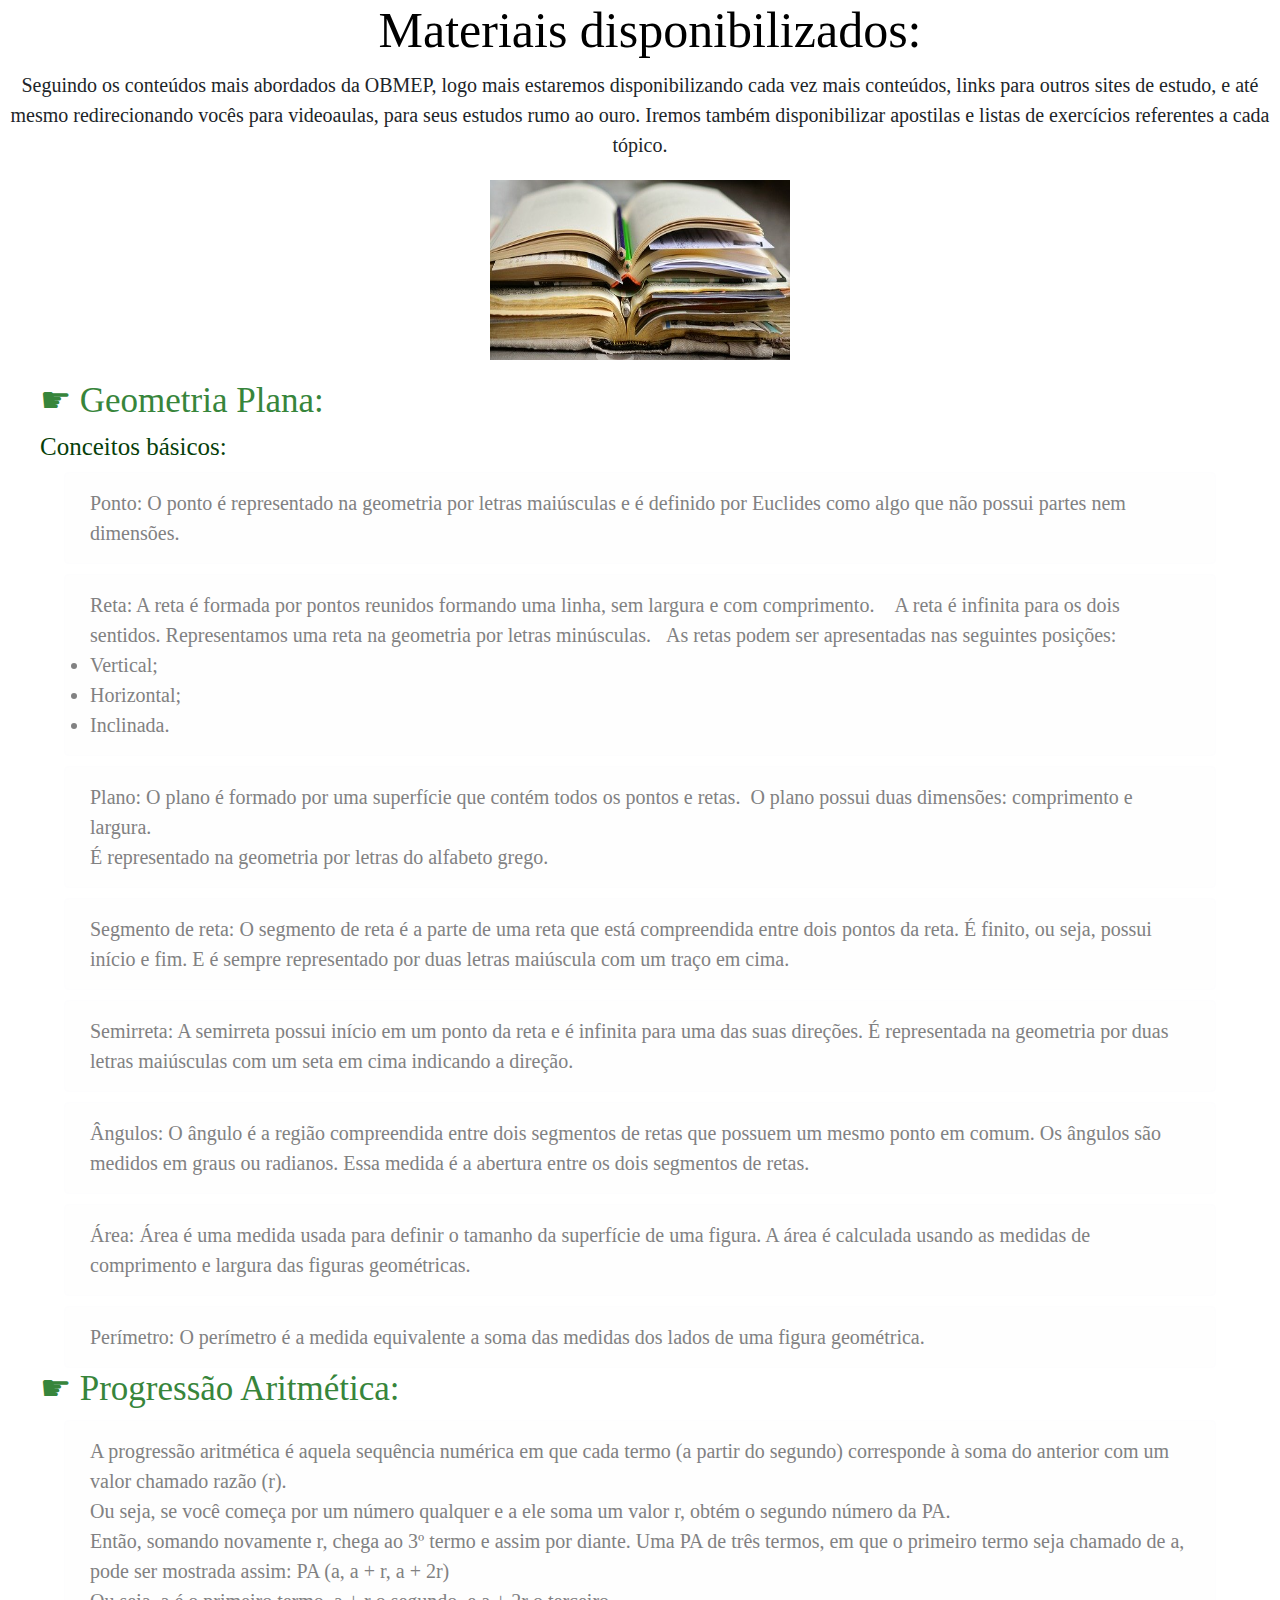
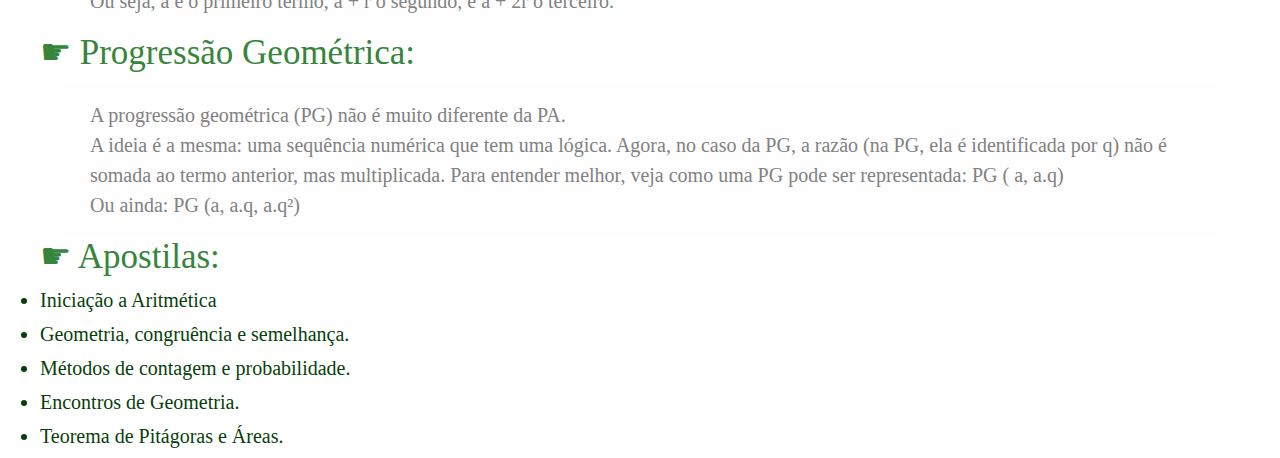
<file: projeto-obmath-iano/projeto/contents.html>
<!DOCTYPE html>
<html lang="en">
<head>
    <meta charset="UTF-8">
    <meta name="viewport" content="width=device-width, initial-scale=1.0">
    <title>Materiais - OBMATH-IANO</title>
    <link rel="stylesheet" href="https://stackpath.bootstrapcdn.com/bootstrap/4.4.1/css/bootstrap.min.css" integrity="sha384-Vkoo8x4CGsO3+Hhxv8T/Q5PaXtkKtu6ug5TOeNV6gBiFeWPGFN9MuhOf23Q9Ifjh" crossorigin="anonymous">
    <link rel="stylesheet" href="assets/css/contents.css">
</head>
<body>
    <script src="https://code.jquery.com/jquery-3.4.1.slim.min.js" integrity="sha384-J6qa4849blE2+poT4WnyKhv5vZF5SrPo0iEjwBvKU7imGFAV0wwj1yYfoRSJoZ+n" crossorigin="anonymous"></script>
    <script src="https://cdn.jsdelivr.net/npm/popper.js@1.16.0/dist/umd/popper.min.js" integrity="sha384-Q6E9RHvbIyZFJoft+2mJbHaEWldlvI9IOYy5n3zV9zzTtmI3UksdQRVvoxMfooAo" crossorigin="anonymous"></script>
    <script src="https://stackpath.bootstrapcdn.com/bootstrap/4.4.1/js/bootstrap.min.js" integrity="sha384-wfSDF2E50Y2D1uUdj0O3uMBJnjuUD4Ih7YwaYd1iqfktj0Uod8GCExl3Og8ifwB6" crossorigin="anonymous"></script>

    <h1>Materiais disponibilizados:</h1>
    <p>Seguindo os conteúdos mais abordados da OBMEP, logo mais estaremos disponibilizando
        cada vez mais conteúdos, links para outros sites de estudo, e até mesmo redirecionando vocês para videoaulas, para seus estudos rumo ao ouro. Iremos também disponibilizar 
        apostilas e listas de exercícios referentes a cada tópico.
    </p>
    <p><img src="assets/img/material.jpg" alt="materiais" width="300px" height="180px"/></p>
    <div id="content">
           <!--Conteúdo 1-->
        <h2>&#9755; Geometria Plana:</h2>
        <h3>Conceitos básicos:</h3>
        <div class="alert alert-light" role="alert">
            Ponto: O ponto é representado na geometria por letras maiúsculas e é definido por Euclides como algo que não possui partes nem dimensões.
        </div>
        <div class="alert alert-light" role="alert">
            Reta: A reta é formada por pontos reunidos formando uma linha, sem largura e com comprimento.&emsp;A reta é infinita para os dois sentidos. Representamos uma reta na geometria por letras minúsculas.
            &ensp;As retas podem ser apresentadas nas seguintes posições:
            <li>Vertical;</li>
            <li>Horizontal;</li>
            <li>Inclinada.</li>
        </div>
        <div class="alert alert-light" role="alert">
            Plano: O plano é formado por uma superfície que contém todos os pontos e retas.&ensp;O plano possui duas dimensões: comprimento e largura. </br>É representado na geometria por letras do alfabeto grego.
        </div>
        <div class="alert alert-light" role="alert">
            Segmento de reta: O segmento de reta é a parte de uma reta que está compreendida entre dois pontos da reta. É finito, ou seja, possui início e fim.
            E é sempre representado por duas letras maiúscula com um traço em cima.
        </div>
        <div class="alert alert-light" role="alert">
            Semirreta: A semirreta possui início em um ponto da reta e é infinita para uma das suas direções. 
            É representada na geometria por duas letras maiúsculas com um seta em cima indicando a direção.
        </div>
        <div class="alert alert-light" role="alert">
            Ângulos: O ângulo é a região compreendida entre dois segmentos de retas que possuem um mesmo ponto em comum. Os ângulos são medidos em graus ou radianos.
            Essa medida é a abertura entre os dois segmentos de retas.
        </div>
        <div class="alert alert-light" role="alert">
            Área: Área é uma medida usada para definir o tamanho da superfície de uma figura. 
            A área é calculada usando as medidas de comprimento e largura das figuras geométricas.
        </div>
        <div class="alert alert-light" role="alert">
            Perímetro: O perímetro é a medida equivalente a soma das medidas dos lados de uma figura geométrica.
        </div>
    </div>
    <!--Conteúdo 2-->
    <div>
        <h2>&#9755; Progressão Aritmética:</h2>
        <div class="alert alert-light" role="alert">
            A progressão aritmética é aquela sequência numérica em que cada termo (a partir do segundo) corresponde à soma do anterior com um valor chamado razão (r).
        </br> Ou seja, se você começa por um número qualquer e a ele soma um valor r, obtém o segundo número da PA.
        </br>Então, somando novamente r, chega ao 3º termo e assim por diante. Uma PA de três termos, em que o primeiro termo seja chamado de a, pode ser mostrada assim:
            PA (a, a + r, a + 2r)
        </br>Ou seja, a é o primeiro termo, a + r o segundo, e a + 2r o terceiro.</br>
        </div>
        <h2>&#9755; Progressão Geométrica:</h2>
        <div class="alert alert-light" role="alert">
            A progressão geométrica (PG) não é muito diferente da PA. </br>
            A ideia é a mesma: uma sequência numérica que tem uma lógica. Agora, no caso da PG, a razão (na PG, ela é identificada por q) não é somada ao termo anterior, mas multiplicada. Para entender melhor, veja como uma PG pode ser representada:
            PG ( a, a.q)</br>
            Ou ainda: PG (a, a.q, a.q²)
        </div>
        <!--Apostilas p/ download-->
        <h2>&#9755; Apostilas:</h2>
        <a href="assets/img/Apostila1-Iniciacao-a-Aritmética.pdf"><h3> <li>Iniciação a Aritmética</h3></a></li>
        <a href="assets/img/apostila 5 geometria congruência e semelh.pdf"><h3> <li>Geometria, congruência e semelhança.</h3></a></li>
        <a href="assets/img/Apostila2-Metodos-de-Contagem-e-Probabilidade.pdf"><h3> <li>Métodos de contagem e probabilidade.</h3></a></li>
        <a href="assets/img/Encontros-de-Geometria.pdf"><h3> <li>Encontros de Geometria.</h3></a></li>
        <a href="assets/img/Apostila3-Teorema-de-Pitagoras-e-Areas.pdf"><h3> <li>Teorema de Pitágoras e Áreas.</h3></a></li>

    </div>
</body>
</html>
</file>
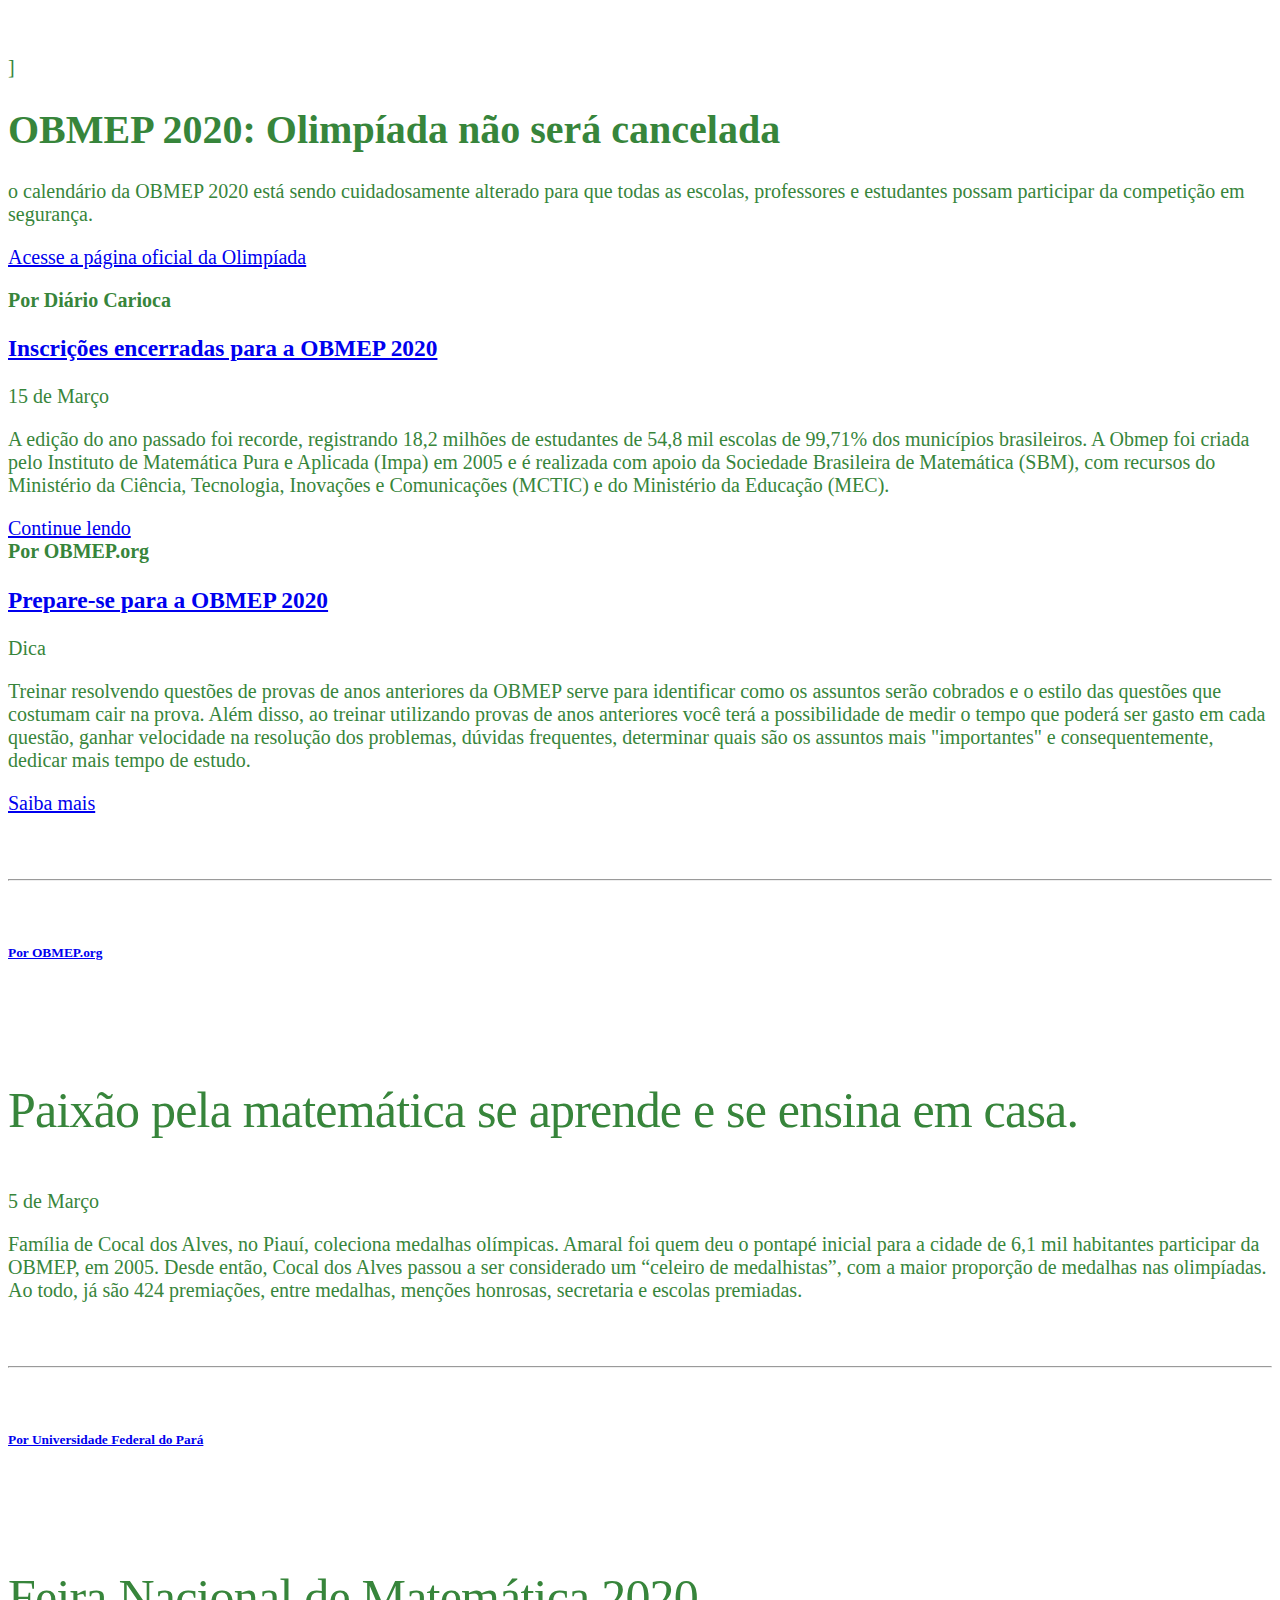
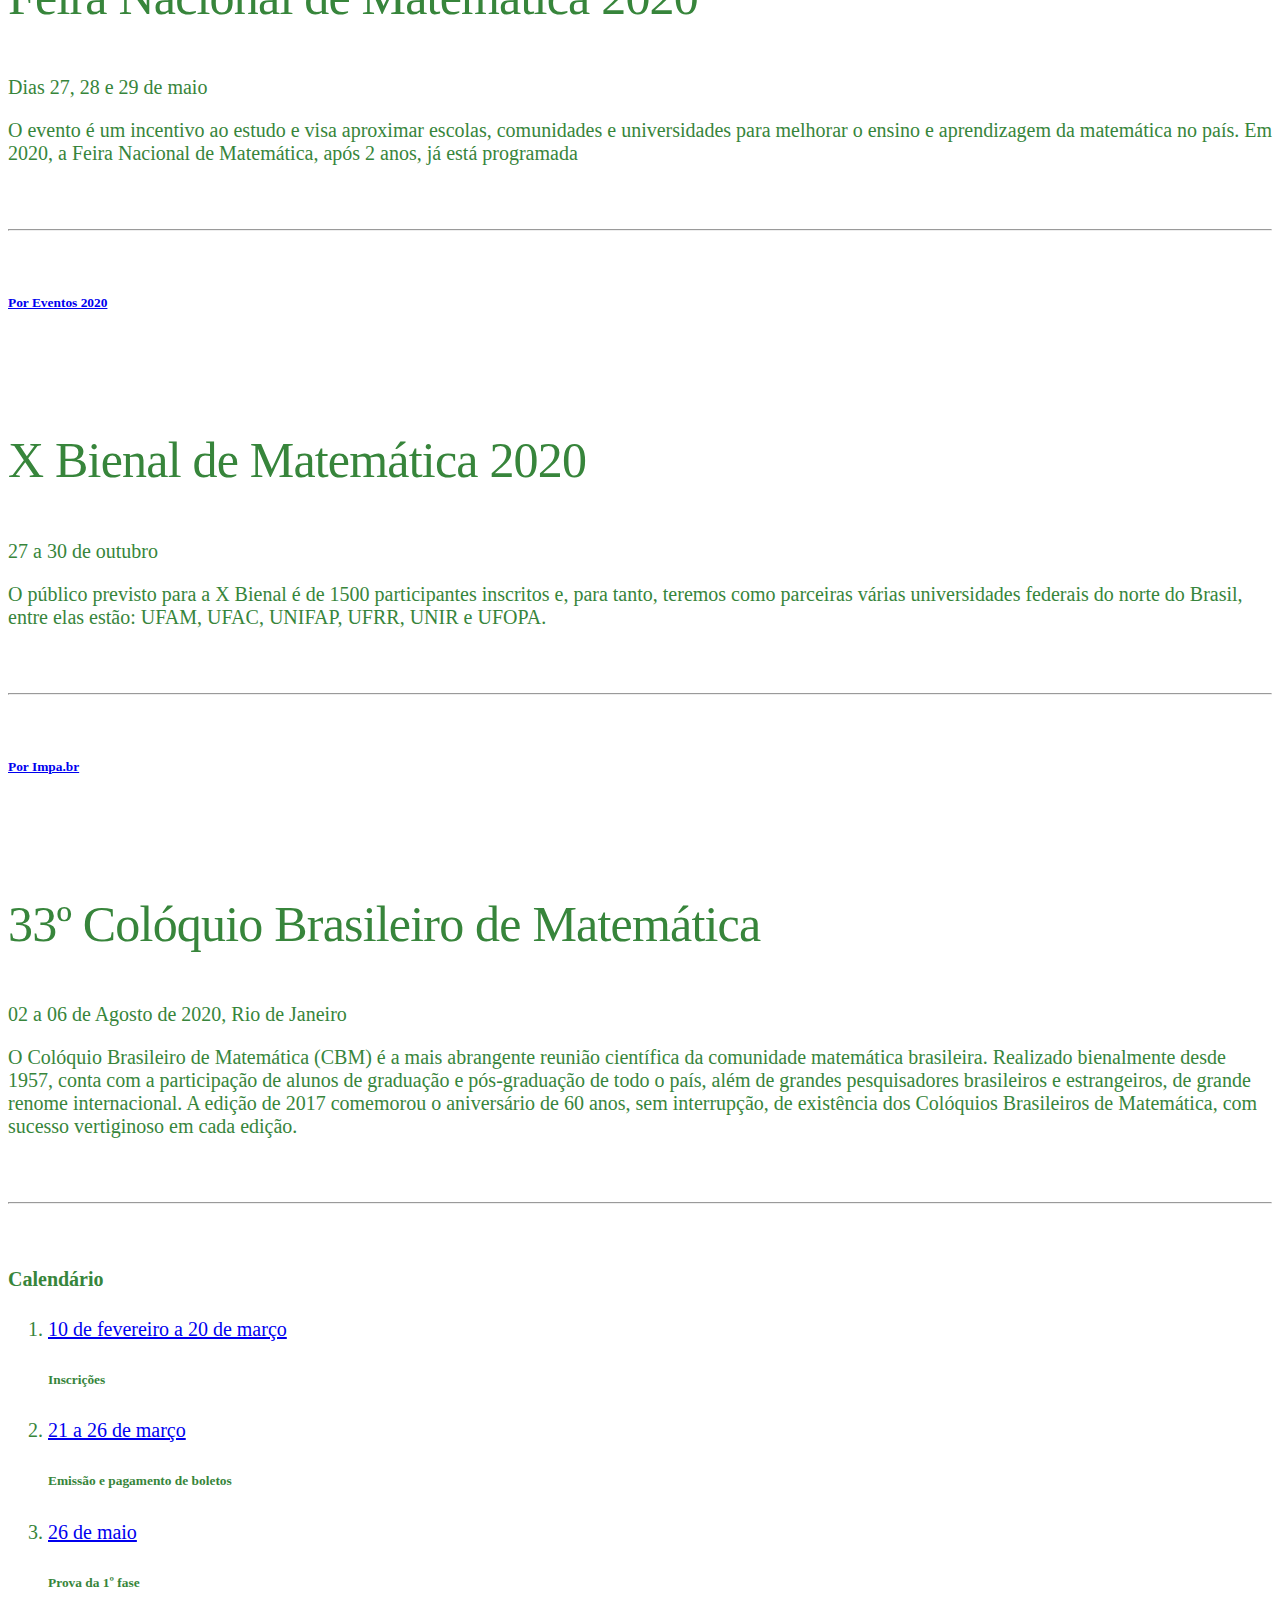
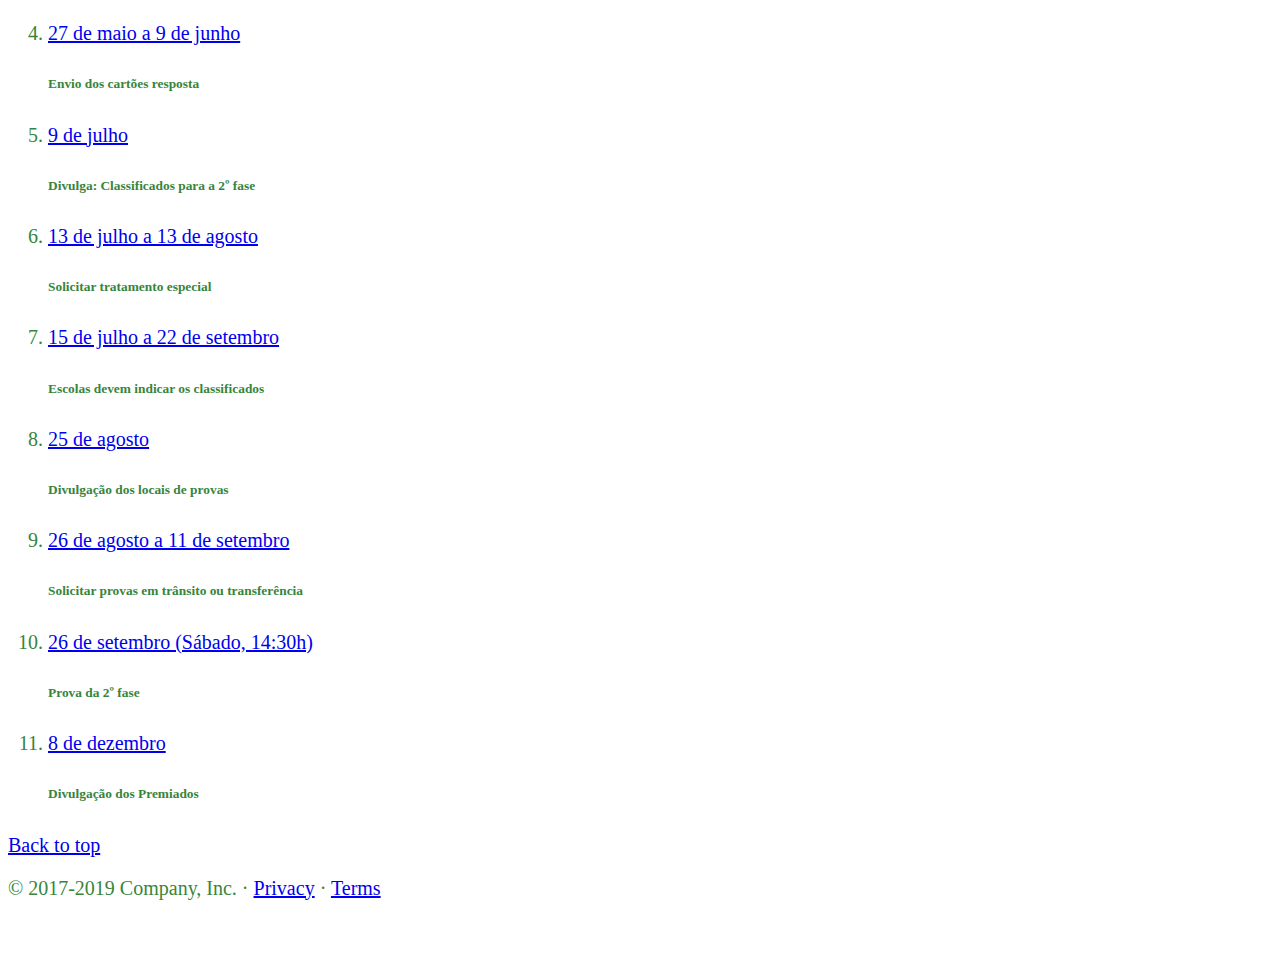
<file: projeto-obmath-iano/projeto/news.html>
<html lang="en">
  <head>
    <meta charset="utf-8">
    <meta name="viewport" content="width=device-width, initial-scale=1, shrink-to-fit=no">
    <meta name="description" content="Apresentar notícias sobre a OBMEP">
    <meta name="author" content="Rafaela Ahlert e Anderson Dourado">
    <link rel="stylesheet" href="assets/css/style.css">

    <link rel="stylesheet" href="https://stackpath.bootstrapcdn.com/bootstrap/4.1.3/css/bootstrap.min.css" 
    integrity="sha384-MCw98/SFnGE8fJT3GXwEOngsV7Zt27NXFoaoApmYm81iuXoPkFOJwJ8ERdknLPMO" crossorigin="anonymous">
    ]
    <script src="https://stackpath.bootstrapcdn.com/bootstrap/4.1.3/js/bootstrap.min.js"     
    integrity="sha384-ChfqqxuZUCnJSK3+MXmPNIyE6ZbWh2IMqE241rYiqJxyMiZ6OW/JmZQ5stwEULTy" crossorigin="anonymous"></script>

    <title>Notícias sobre a OBMEP</title>

  </head>

  <body>

   <div class="container">

      <div class="jumbotron p-3 p-md-5 text-white rounded bg-dark">
        <div class="col-md-6 px-0">
          <h1 class="center">OBMEP 2020: Olimpíada não será cancelada</h1>

          <p class="lead my-3">o calendário da OBMEP 2020 está sendo cuidadosamente alterado para que todas
             as escolas, professores e estudantes possam participar da competição em segurança.</p>
          <p class="link do site"><a href="http://www.obmep.org.br/noticias.DO?id=697" class="text-white font-weight-bold">Acesse a página oficial da Olimpíada</a></p>
        </div>
      </div>

      <div class="row mb-2">
        <div class="col-md-6">
          <div class="card flex-md-row mb-4 shadow-sm h-md-250">
            <div class="card-body d-flex flex-column align-items-start">
              <strong class="Citação">Por Diário Carioca</strong>
              <h3 class="mb-0">

                <a class="text-dark" href="https://www.odiariocarioca.com/ultimas-noticias-educacao/terminam-na-sexta-feira-inscricoes-para-olimpiada-de-matematica/9701226/2020/03/.html"
                >Inscrições encerradas para a OBMEP 2020</a>
              </h3>
              <div class="mb-1 text-muted">15 de Março</div>
              <p class="card-text mb-auto">A edição do ano passado foi recorde, registrando 18,2 milhões de estudantes de 54,8 mil escolas de 99,71% dos municípios brasileiros. 
                A Obmep foi criada pelo Instituto de Matemática Pura e Aplicada (Impa) em 2005 e é realizada com apoio da Sociedade Brasileira de Matemática (SBM), com recursos
               do Ministério da Ciência, Tecnologia, Inovações e Comunicações (MCTIC) e do Ministério da Educação (MEC).</p>
              <a href="https://www.odiariocarioca.com/ultimas-noticias-educacao/terminam-na-sexta-feira-inscricoes-para-olimpiada-de-matematica/9701226/2020/03/.html">Continue lendo</a>
            </div>
          </div>
        </div>

        <div class="col-md-6">
          <div class="card flex-md-row mb-4 shadow-sm h-md-250">
            <div class="card-body d-flex flex-column align-items-start">
              <strong class="Referencia">Por OBMEP.org</strong>
              <h3 class="mb-0">
                <a class="text-dark" href="http://www.obmep.org.br/noticias.DO?id=698">Prepare-se para a OBMEP 2020</a>
              </h3>
              <div class="mb-1 text-muted"> Dica</div>
              <p class="card-text mb-auto">Treinar resolvendo questões de provas de anos anteriores da OBMEP serve para identificar como os assuntos serão cobrados e o estilo das questões
                 que costumam cair na prova. Além disso, ao treinar utilizando provas de anos anteriores você terá a possibilidade de medir o tempo que poderá ser gasto em cada questão,
                  ganhar velocidade na resolução dos problemas, dúvidas frequentes, determinar quais são os assuntos mais "importantes" e consequentemente, dedicar mais tempo de estudo.</p>
              <a href="http://www.obmep.org.br/noticias.DO?id=698">Saiba mais</a>
            </div>
          </div>
        </div>
      </div>
    </div>

      <main role="main" class="container">
      <div class="row">
        <div class="col-md-8 blog-main">
          <h3 class="pb-3 mb-4 font-italic border-bottom"> </h3>

    <hr class="featurette-divider">
      
    <div class="row featurette">
      <div class="col-md-7">
        <span class="text-muted"><a href="http://www.obmep.org.br/listarHistoriasInspiradoras.DO"><h6>Por OBMEP.org</h6></a></span>
        <h2 class="featurette-heading">Paixão pela matemática se aprende e se ensina em casa.</h2>
       
        <div class="mb-1 text-muted">5 de Março</div>

        <p class="lead">Família de Cocal dos Alves, no Piauí, coleciona medalhas olímpicas. Amaral foi quem deu o pontapé inicial para a cidade de 6,1 mil habitantes participar da OBMEP, em 2005.
           Desde então, Cocal dos Alves passou a ser considerado um “celeiro de medalhistas”, com a maior proporção de medalhas nas olimpíadas.
           Ao todo, já são 424 premiações, entre medalhas, menções honrosas, secretaria e escolas premiadas. </p>
      </div>
      <div class="col-md-5"></div>
    </div>

      <hr class="featurette-divider">

    <div class="row featurette">
      <div class="col-md-7 order-md-2">
        <span class="text-muted"><a href=http://www.matematica.icen.ufpa.br/noiicias-e-eventos/103-x-bienal-de-matematica-2020><h6>Por Universidade Federal do Pará</h6></a></span>
        <h2 class="featurette-heading">Feira Nacional de Matemática 2020</h2>
        <div class="mb-1 text-muted">Dias 27, 28 e 29 de maio</div>
          <p class="lead">O evento é um incentivo ao estudo e visa aproximar escolas, comunidades e universidades para melhorar o ensino e aprendizagem da matemática no país. Em 2020, a Feira Nacional de Matemática, após 2 anos, já está programada</p>
        </div>
        <div class="col-md-5 order-md-1"></div>
    </div>

      <hr class="featurette-divider">

    <div class="row featurette">
      <div class="col-md-7">
        <span class="text-muted"><a href=https://www.eventos20.com.br/feira-nacional-de-matematica/ ><h6>Por Eventos 2020</h6></a></span>
        <h2 class="featurette-heading">X Bienal de Matemática 2020</h2>
        <div class="mb-1 text-muted">27 a 30 de outubro</div>
          <p class="lead">O público previsto para a X Bienal é de 1500 participantes inscritos e, para tanto, teremos como parceiras várias universidades federais do norte do Brasil, entre elas estão: UFAM, UFAC, UNIFAP, UFRR, UNIR e UFOPA.</p>
        </div>
        <div class="col-md-5 order-md-1"></div>
    </div>

      <hr class="featurette-divider">

      <div class="row featurette">
        <div class="col-md-7 order-md-2">
          <span class="text-muted"><a href=https://impa.br/en_US/eventos-do-impa/2021-2/33cbm/ ><h6>Por Impa.br</h6></a></span>
          <h2 class="featurette-heading">33º Colóquio Brasileiro de Matemática</h2>
          <div class="mb-1 text-muted">02 a 06 de Agosto de 2020, Rio de Janeiro</div>
            <p class="lead">O Colóquio Brasileiro de Matemática (CBM) é a mais abrangente reunião científica da comunidade matemática brasileira. Realizado bienalmente desde 1957, conta com a participação de alunos de graduação e pós-graduação de todo o país,
               além de grandes pesquisadores brasileiros e estrangeiros, de grande renome internacional. A edição de 2017 comemorou o aniversário de 60 anos, sem interrupção, de existência dos Colóquios Brasileiros de Matemática, com sucesso vertiginoso em cada edição.</p>
      </div>
          <div class="col-md-5 order-md-1"></div>
      </div>

      <hr class="featurette-divider">

    </div><!-- /.container -->

        <!-- FOOTER -->
    
          
          <div class="p-3">
            <h4 class="font-weight-bold">Calendário</h4>
            <ol class="list-unstyled mb-0">
              <li><a href="http://www.obmep.org.br">10 de fevereiro a 20 de março</a> <h6>Inscrições</h6> </li>
              <li><a href="http://www.obmep.org.br">21 a 26 de março</a> <h6>Emissão e pagamento de boletos</h6></a></li>
              <li><a href="http://www.obmep.org.br">26 de maio</a> <h6>Prova da 1º fase</h6></li>
              <li><a href="http://www.obmep.org.br">27 de maio a 9 de junho</a><h6>Envio dos cartões resposta</h6></li>
              <li><a href="http://www.obmep.org.br">9 de julho</a><h6>Divulga: Classificados para a 2º fase</h6></li>
              <li><a href="http://www.obmep.org.br">13 de julho a 13 de agosto</a> <h6>Solicitar tratamento especial</h6></li>
              <li><a href="http://www.obmep.org.br">15 de julho a 22 de setembro</a><h6> Escolas devem indicar os classificados</h6></li>
              <li><a href="http://www.obmep.org.br">25 de agosto</a><h6> Divulgação dos locais de provas</h6></li>
              <li><a href="http://www.obmep.org.br">26 de agosto a 11 de setembro</a> <h6>Solicitar provas em trânsito ou transferência</h6></li>
              <li><a href="http://www.obmep.org.br">26 de setembro (Sábado, 14:30h)</a><h6>Prova da 2º fase</h6></li>
              <li><a href="http://www.obmep.org.br">8 de dezembro</a><h6>Divulgação dos Premiados</h6></li>
            </ol>
          </div>

      </div>
    </main>
    <footer class="container">
      <p class="float-right"><a href="#">Back to top</a></p>
      <p>&copy; 2017-2019 Company, Inc. &middot; <a href="#">Privacy</a> &middot; <a href="#">Terms</a></p>
      </footer>
      
  </body>
</html>
</file>
<file: projeto-obmath-iano/projeto/assets/css/contents.css>
*{
    font-family:  'Times New Roman', Times, serif;
    font-size: 20px;
}

h1 {
    font-size: 50px;
    color: #000;
    text-align: center;
    margin-left: 20px;
}

h2{
    font-size: 35px;
    color: #37853b;
    margin-left: 40px;
}

h3{
    font-size: 25px;
    color: #073f0a;
    margin-left: 40px;
}
.alert{
    width: 90%;
    margin: auto;
    margin-top: 10px;
}
p{
    text-align: center;
}
</file>
<file: projeto-obmath-iano/projeto/assets/css/style.css>
.bd-placeholder-img {
    font-size: 1.125rem;
    text-anchor: middle;
    -webkit-user-select: none;
    -moz-user-select: none;
    -ms-user-select: none;
    user-select: none;
  }

  @media (min-width: 768px) {
    .bd-placeholder-img-lg {
      font-size: 3.5rem;
    }
  }

body {
    padding-top: 3rem;
    padding-bottom: 3rem;
    color: #37853b;
    font-family:  'Times New Roman', Times, serif;
    font-size: 20px;
    background-color: white;
    }
    
  .carousel {
    margin-bottom: 4rem;
  }

  .carousel-caption {
    bottom: 3rem;
    z-index: 10;
  }

  .carousel-item {
    height: 32rem;
  }
  .carousel-item > img {
    position: absolute;
    top: 0;
    left: 0;
    min-width: 100%;
    height: 32rem;
  }
  
  .marketing .col-lg-4 {
    margin-bottom: 1.5rem;
    text-align: center;
  }
  .marketing h2 {
    font-weight: 600;
  }
  .marketing .col-lg-4 p {
    margin-right: .75rem;
    margin-left: .75rem;
  }

  .featurette-divider {
    margin: 4rem 0; 
  }
  
  .featurette-heading {
    font-weight: 300;
    line-height: 1.5;
    letter-spacing: -.05rem;
  }
  
  @media (min-width: 40em) {
    .carousel-caption p {
      margin-bottom: 1.25rem;
      font-size: 1.25rem;
      line-height: 1.4;
    }
  
    .featurette-heading {
      font-size: 50px;
    }
  }
  
  @media (min-width: 62em) {
    .featurette-heading {
      margin-top: 7rem;
    }
  }
</file>
